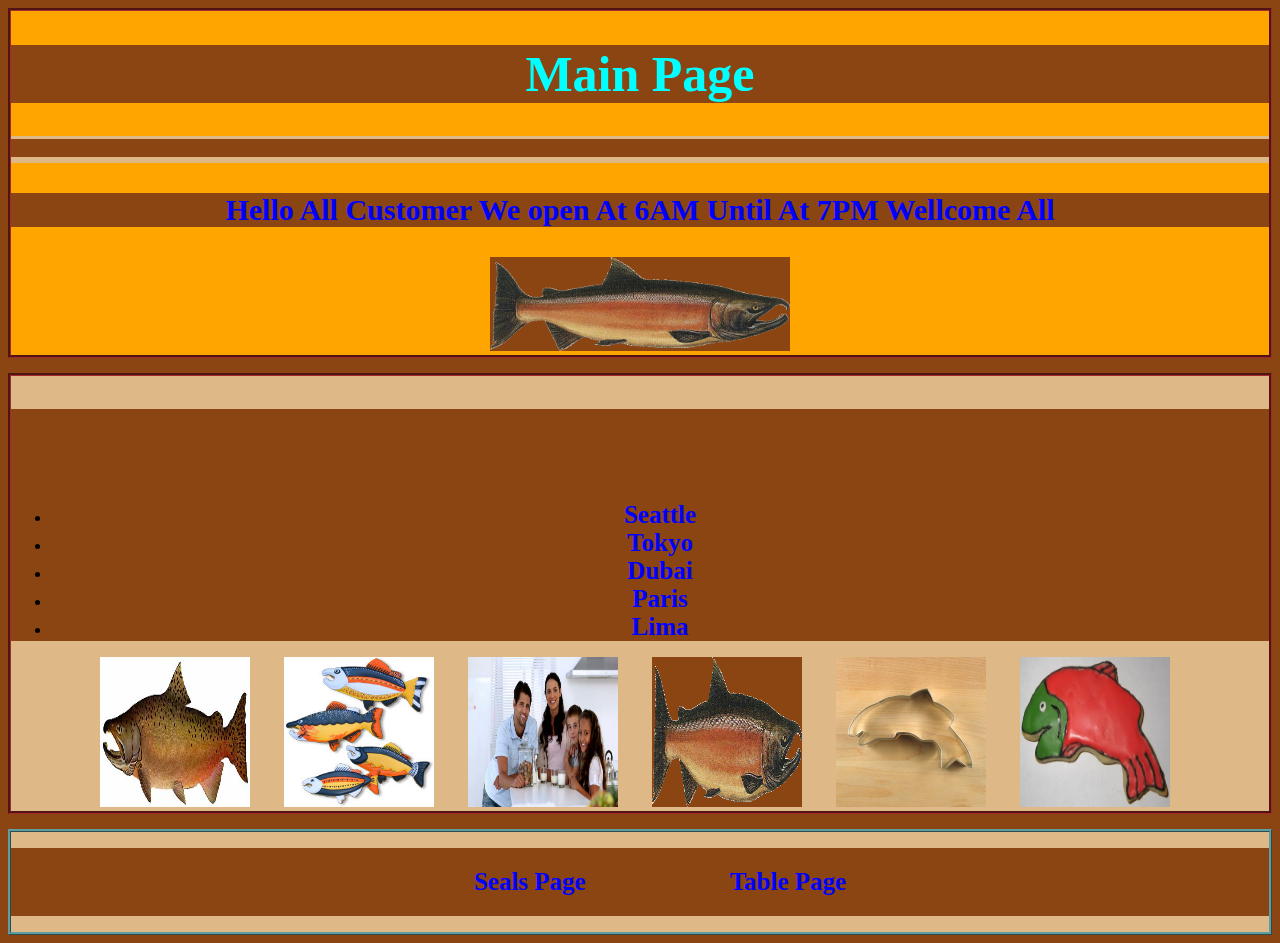
<file: index.html>
<!DOCTYPE html>
<html>
<head>
    <title>Salmon Cookies</title>
    <link rel="stylesheet" href="styles.css">
  
</head>
<body>
    <header><h1>Main Page</h1>
        <h2>
            <marquee>About The Shop:</marquee> 
         </h2>
         <p>Hello All Customer We open At 6AM Until At 7PM Wellcome All</p>
        <img src="img/salmon.png" alt="Salmon Cookies">
    </header>

    <main>
    <nav> 
    
        
<ul>
<h1><marquee>Our Branches:</marquee></h1>
    <li > <a href="#">Seattle</a></li>
    <li><a href="#" >Tokyo</a></li>
    <li><a href="#">Dubai</a></li>
    <li><a href="#">Paris</a></li>
    <li><a href="#">Lima</a></li>
</ul></nav>


<img src="img/chinook.jpg" alt="Salmon Cookies">

<img src="img/fish_360.jpg" alt="Salmon Cookies">
<img src="img/family_720.jpg" alt="Salmon Cookies">
<img src="img/salmon.png" alt="Salmon Cookies">
<img src="img/cutter.jpg" alt="Salmon Cookies">
<img src="img/frosted-cookie.jpg" alt="Salmon Cookies">





    </main>
    <footer>
        <ul>
    <li><a href="seals1.html">Seals Page </a></li>
<li><a href="seals.html">Table Page </a></li>
</ul>
</footer>

</body>
</html>
</file>
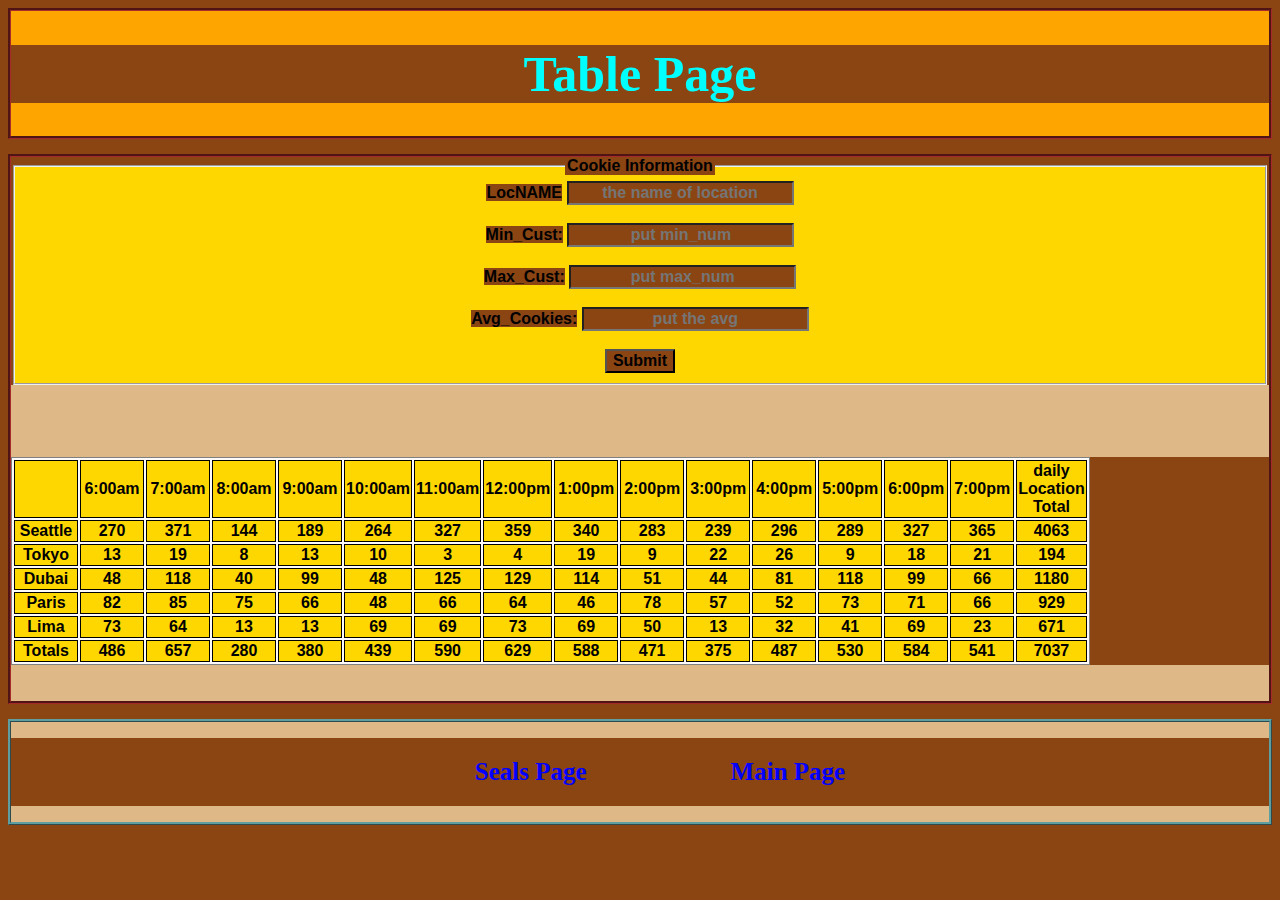
<file: seals.html>
<!DOCTYPE html>
<html>
<head>
   <style>
 
table{
    border: solid 1px grey;
    background-color: snow;

}
table tr th{
    border: solid 1px black;
    width:  60px;
 
    background-color:gold;
        font-family: Verdana, Geneva, Tahoma, sans-serif;
        font-weight: bold;
        color:orange;
}
table tr td{
    border: solid 1px papayawhip;
    width:  60px;
    color: orange;
}

   </style>
    <title>Salmon Cookies Sales:</title>
    <link rel="stylesheet" href="styles.css">
</head>
<body>
    <header><h1> Table Page</h1></header>
    <main>
        <form id="cookieForm">
            <fieldset>
    <legend>Cookie Information</legend>
    <label for="Loc_NAME">LocNAME</label>
    <input type="text" name="LocNAME" id="Location" placeholder="the name of location">
    <br><br>
    <label for="minCus">Min_Cust:</label>
    <input type="text" name="minCus" id="minCus" placeholder="put min_num">
    <br><br>
    
    <label for="maxCus">Max_Cust:</label>
    <input type="text"  name="maxCus" id="maxCus" placeholder="put max_num">
    <br><br>
    
    <label for="avgCookies">Avg_Cookies:</label>
    <input type="text"  name="avgCookies" id="avgCookies" placeholder="put the avg">
    <br><br>
    <input type="submit">
    
    
</fieldset>
</form>

<br><br>

<br> <br> 
<div id="parent"></div><br><br>

</main>

<footer>
    <ul>
<li><a href="seals1.html">Seals Page </a></li>
<li><a href="index.html">Main Page </a></li>
</ul>
</footer>
<script src="app1.js"></script>
</body>
</html>
</file>
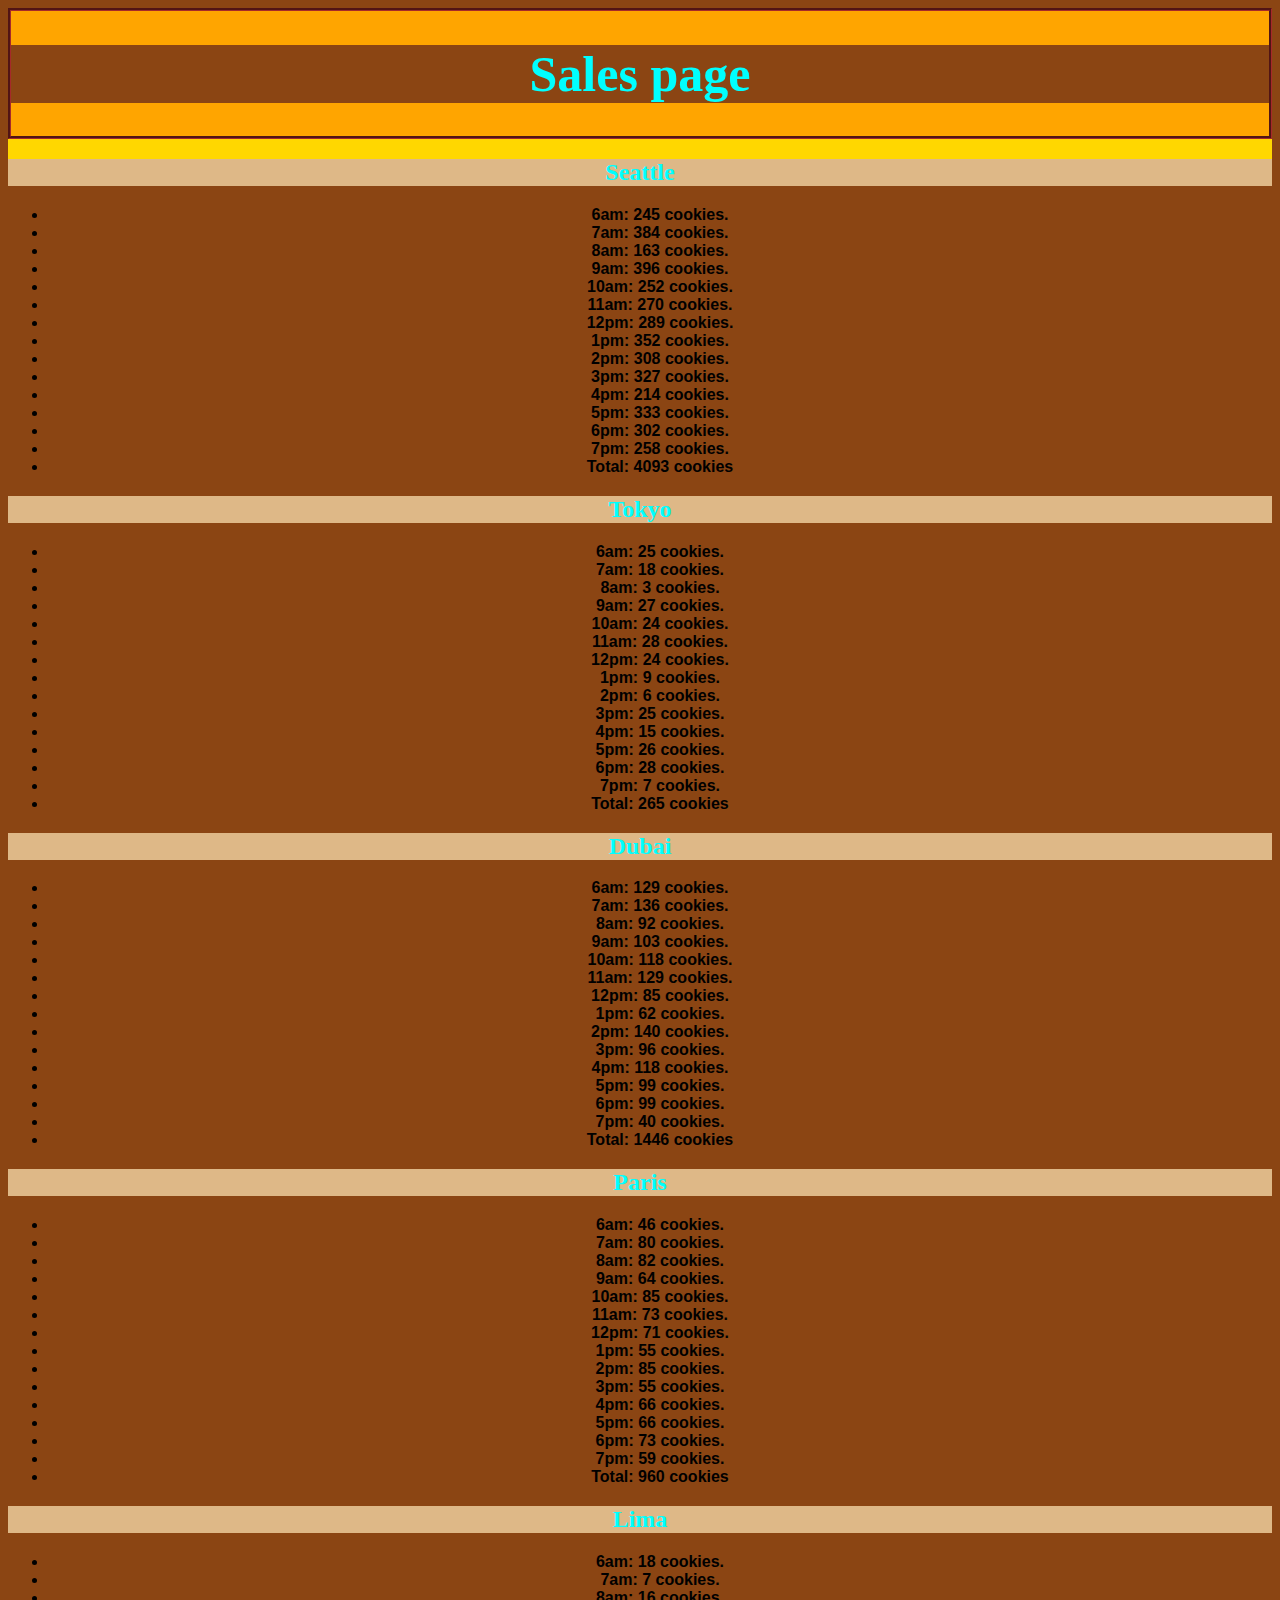
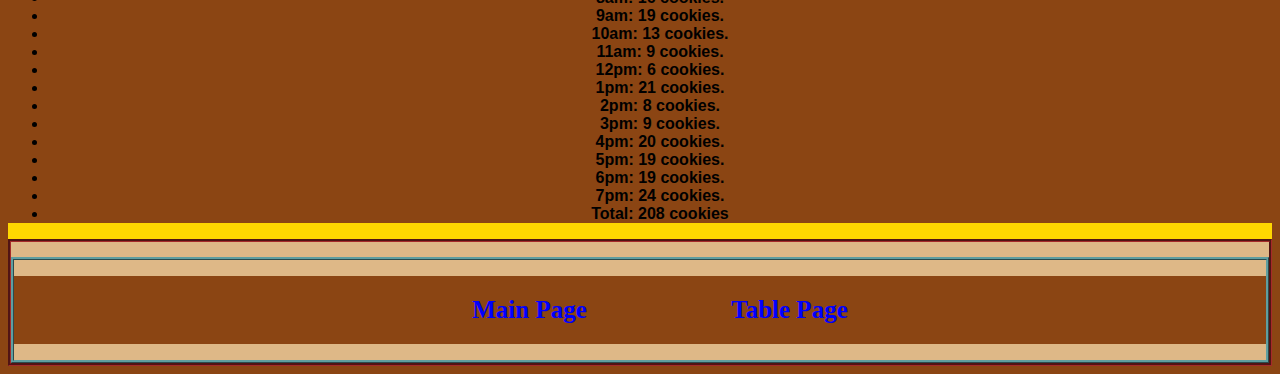
<file: seals1.html>
<!DOCTYPE html>
<html lang="en">
<head>
   
    <title>Seals page</title>
    <link rel="stylesheet" href="styles.css">
    <style>
        body{
            background-color:gold;
            font-family: Verdana, Geneva, Tahoma, sans-serif;
            font-weight: bold;
            color: black;}
            
    </style>
</head>
<body>
    <header>
        <h1>Sales page</h1>
    </header>
    <div id="parent"></div>
    <script src="app2.js"></script>
    <main>
    
            <footer>
                <ul>
            <li><a href="index.html">Main Page </a></li>
        <li><a href="seals.html">Table Page </a></li>
        </ul>
       
        </footer>
    </main>
</body>
</html>
</file>
<file: styles.css>
*{
    text-align: center;
    
    font-size: medium;
    font-weight: bold;
    
  
      background-color:saddlebrown;

}
h1{
    font-size: 50px;
    font-family: Georgia, 'Times New Roman', Times, serif;
    color:aqua;
    font-weight: bold;
    
    
    
}
header{
border:brown;
border-style: groove;
background-color: orange;
}
header img{
width: 300px;
height: 200;
}
h2{
    background-color: burlywood;
    color:aqua;
    font-weight: bold;
    font-size: x-large;
    font-family: Georgia, 'Times New Roman', Times, serif;
    

}
ul li a {
    display: inline-flex;
    margin-left: 50px;
    margin-right: 50px;
    font-size: 25px;
    font-weight: bold;
    text-decoration:none;
    
    }
    fieldset{
        background-color:gold;
            font-family: Verdana, Geneva, Tahoma, sans-serif;
            font-weight: bold;
            color: black;
    }

main{
    border:brown;
    border-style: groove;
    background-color: burlywood;
    margin-top:  15px;
}
p{
    font-weight: bold;
    color: blue;
    font-size: 30px;
    font-family: Georgia, 'Times New Roman', Times, serif;
}
main img{
width: 150px;
height: 150px;
margin-left: 10px;
margin-right: 20px;
}
ul li a {
    display: inline-flex;
    margin-left: 50px;
    margin-right: 50px;
    font-size: 25px;
    font-weight: bold;
    text-decoration:none;
    color: blue;
    font-family:Georgia, 'Times New Roman', Times, serif;
    }
    
footer{
    border:cadetblue;
    border-style: ridge;
    background-color: burlywood;
    margin-top:  15px;


    }
    
    footer ul li{
        display: inline-block;
    margin: 20px;
    }
  
    table{
        border: solid 1px grey;
        background-color: snow;
    
    }
    table tr th{
        border: solid 1px black;
        width:  60px;
     
        background-color:gold;
            font-family: Verdana, Geneva, Tahoma, sans-serif;
            font-weight: bold;
            color:black;
    }
    table tr td {
        border: solid 1px black;
        width:  60px;
     
        background-color:gold;
            font-family: Verdana, Geneva, Tahoma, sans-serif;
            font-weight: bold;
            color: black;
    }
   /* table tr td{
        border: solid 1px papayawhip;
        width:  60px;
        color: orange;
    }
</file>
